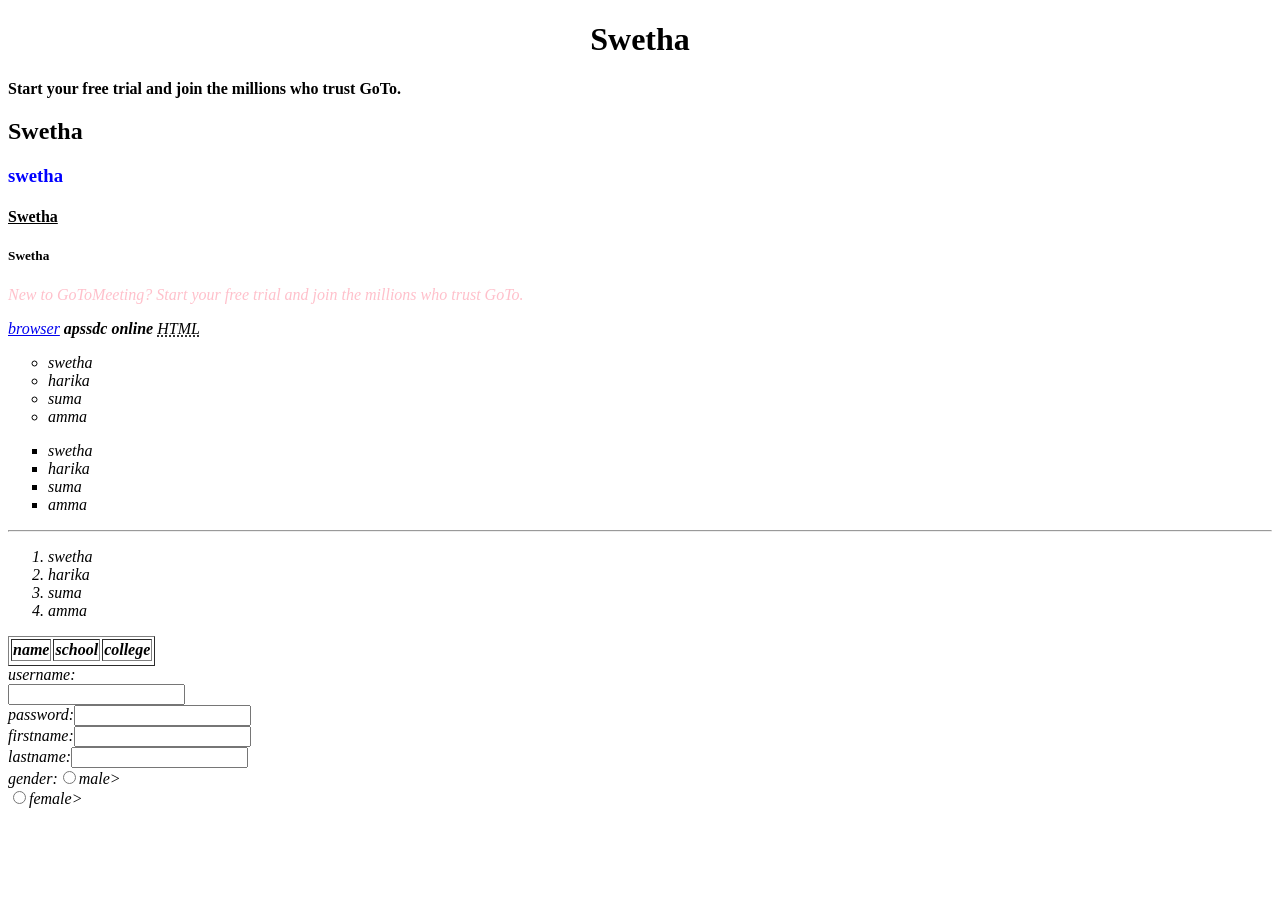
<file: index.html>
<!DOCTYPE html>
<html>
<head>
	<title>swetha</title>
</head>
<body>
	<h1 align="center">Swetha</h1><b>
	<p>Start your free trial and join the millions who trust GoTo.</b></p>
	<h2>Swetha</h2>
	<h3 style="color: blue">swetha</h3>
	<h4><u>Swetha</u></h4>
	<h5>Swetha</h5><i>
	<p style="color: pink">New to GoToMeeting?
	Start your free trial and join the millions who trust GoTo.<i></p>
	<a href="https://www.google.com">browser</a>
	<strong>apssdc online</strong>
	<abbr title="hypertext markup language">HTML</abbr>
	<ul type="circle">
		<li>swetha</li>
		<li>harika</li>
		<li>suma</li>
		<li>amma</li>
	</ul>
	<ul type="square">
		<li>swetha</li>
		<li>harika</li>
		<li>suma</li>
		<li>amma</li>
	</ul>
	<hr>
	<ol>
		<li>swetha</li>
		<li>harika</li>
		<li>suma</li>
		<li>amma</li>
	</ol>
	<table border="1">
		<tr><th>name</th>
			<th>school</th>
			<th>college</th>

		</tr>
		<tr></tr>
	</table>
<form>
	<label for="username">username:</label><br>
	<input type="text" name="username"><br>
	password:<input type="password" name="password"><br>

	firstname:<input type="text" name="firstname"><br>
	lastname:<input type="text" name="lastname"><br>
	gender:<input type="radio" name="gender"value="male">male><br>
	<input type="radio" name="gender"value="female">female><br>









</body>
</html>
</file>
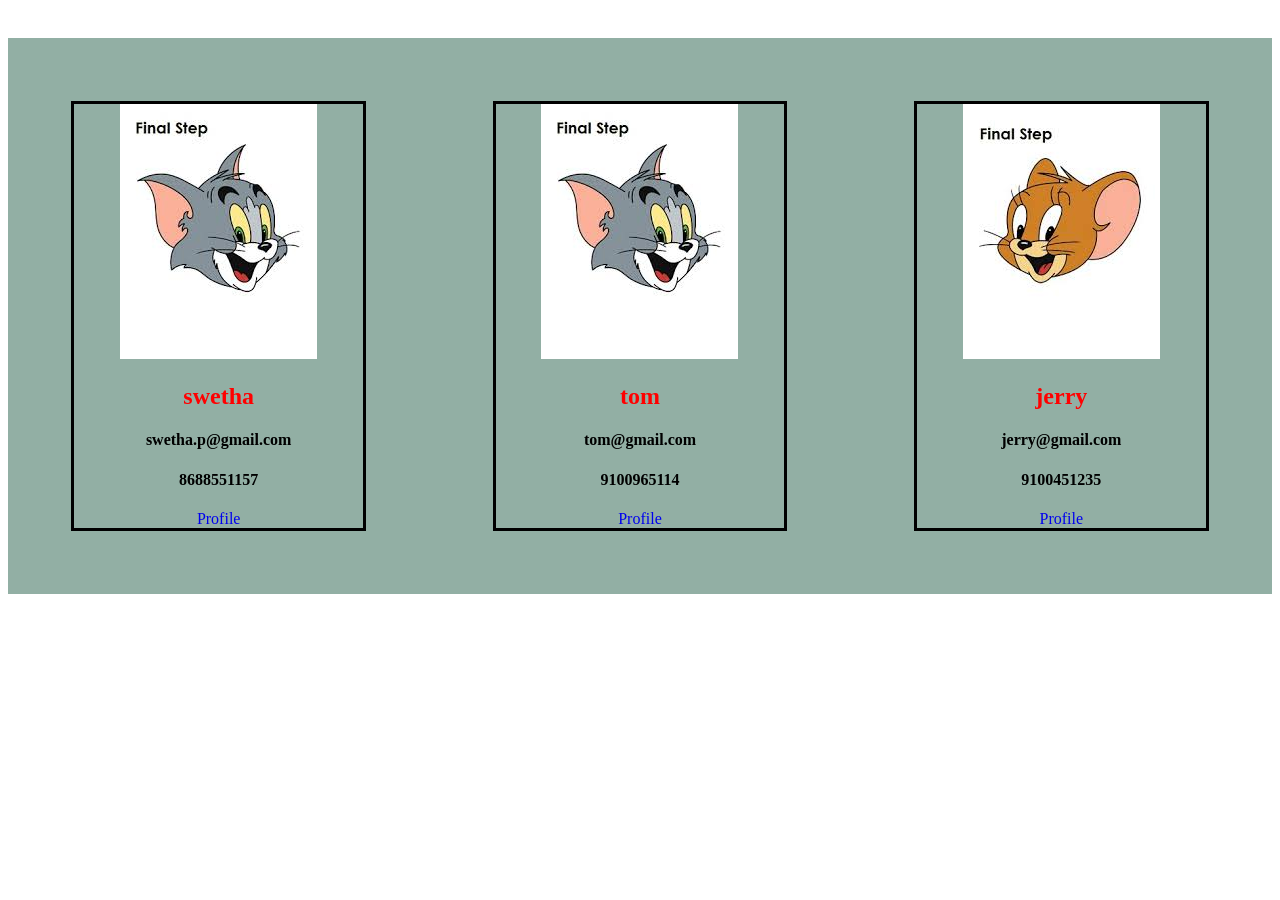
<file: DOM/card.html>
<!DOCTYPE html>
<html>
<head>
	<title>Identity Card</title>
	<meta charset="utf-8">
	<meta name="viewport" content="width=device-width,initial-scale=1.0">
	<link rel="stylesheet" type="text/css" href="css/card.css">
</head>
<body id="root">

	<script src="js/card.js" ></script>
</body>
</html>
</file>
<file: DOM/css/card.css>
.root{
    margin: 0% auto;
   
}
.container{
    background-color: #92AFA4 ;
    margin:3% auto;
    text-align: center;
     display: flex;
    

}

.artical1{
    margin:5%;
    border-style: solid;
    border-width: 3px;
    width:30%;
    


}
.artical2{
   margin:5%;
   width:30%;
   border-style: solid;
    border-width: 3px;

}

/* media for mobile view */
@media (min-device-width:320px) and (max-device-width:480px){
    .artical1,
    .artical2{
        width: 100%;
        margin: 3% 0;
    }
}
</file>
